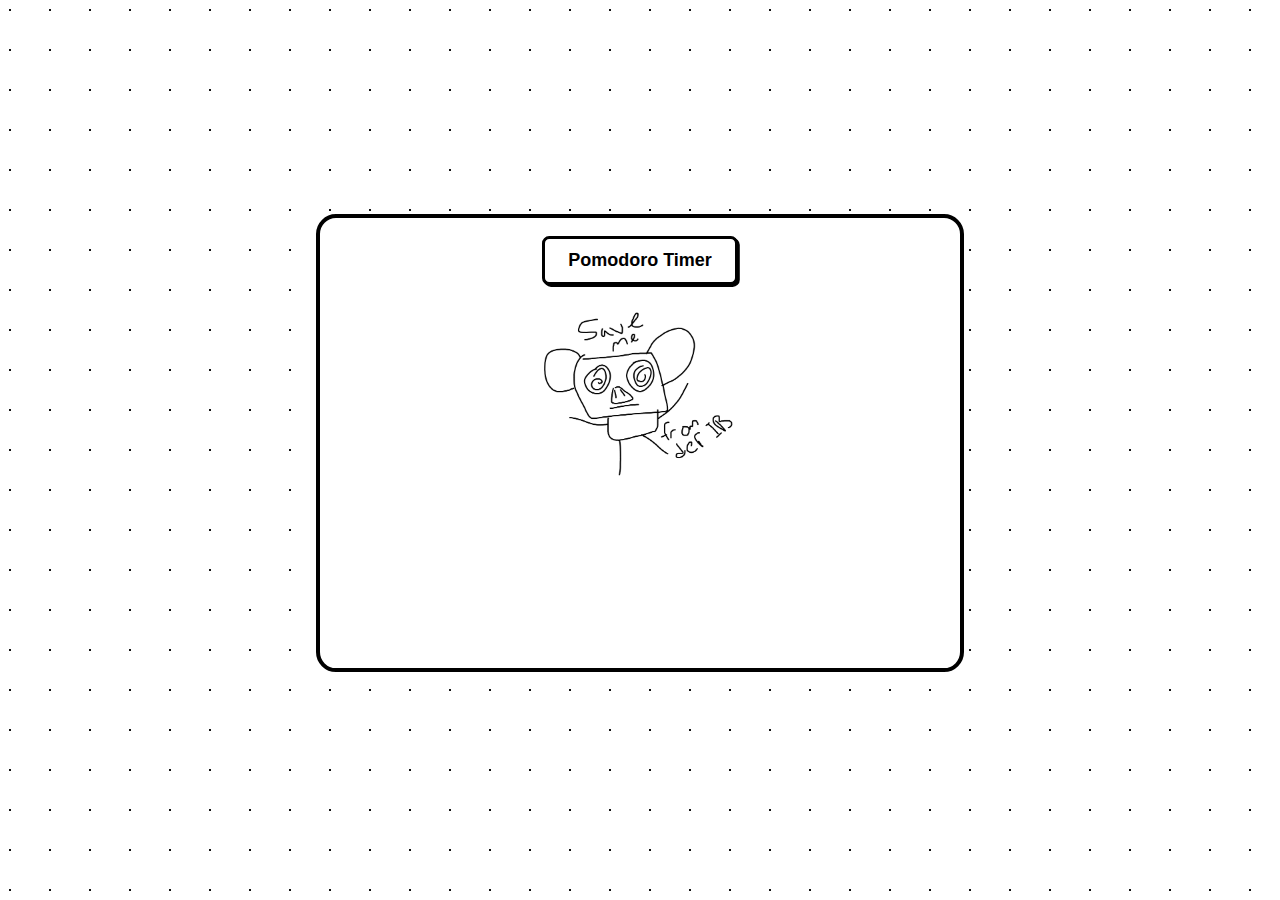
<file: index.html>
<!DOCTYPE html>
<html>
  <head>
    <meta charset="UTF-8" />
    <title>Home</title>
    <link rel="stylesheet" href="main.css" />
  </head>

  <body>
    <div class="MainBody">
      <br />
      <button onclick="location.href='pomodoro'" class="tool_button">
        Pomodoro Timer
      </button>
      <br><br />
      <img class="logo_img" src="resources/logo_hd2.png" />
    </div>
  </body>
</html>
</file>
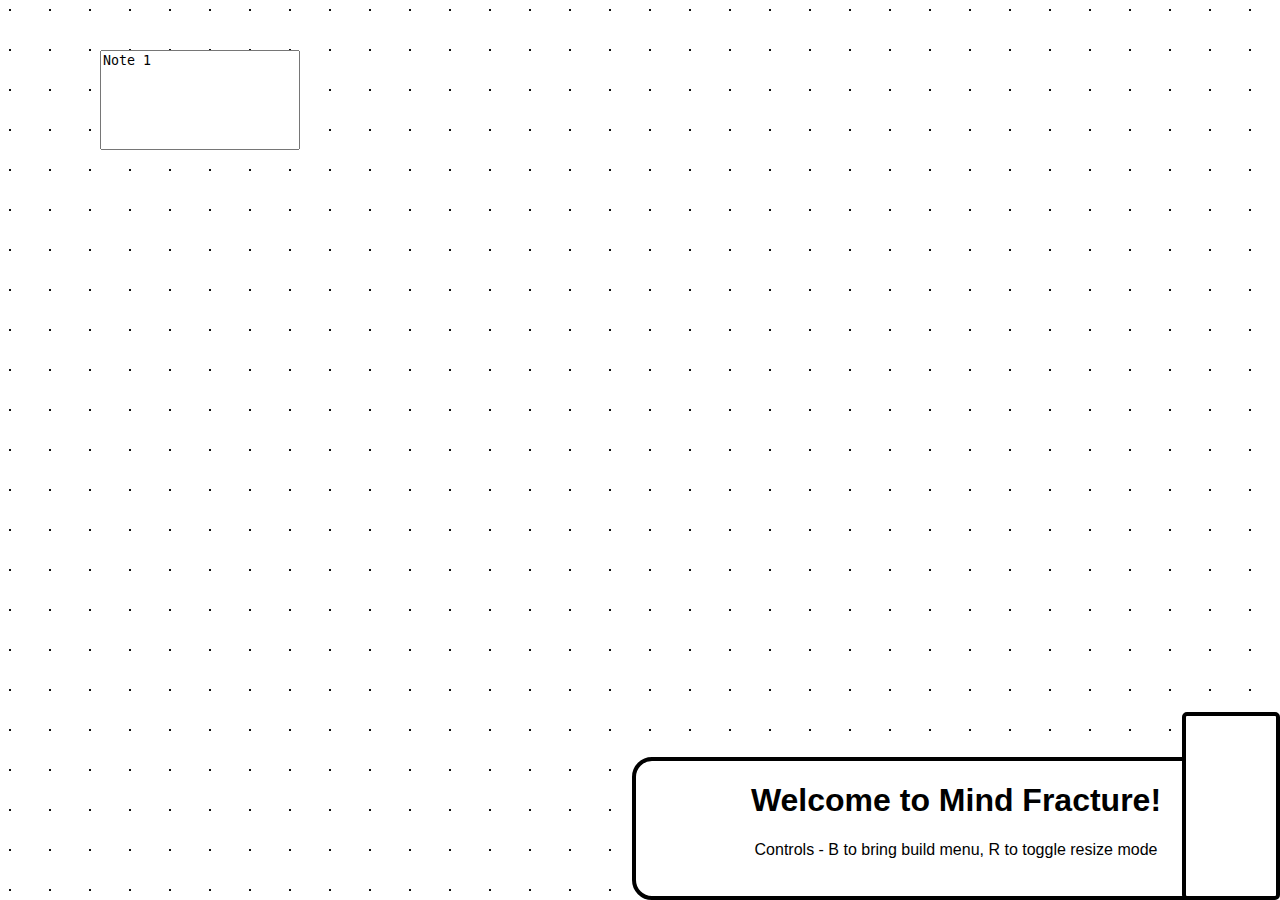
<file: mind_fracture/index.html>
<!DOCTYPE html>
<html>
  <head>
    <meta charset="UTF-8" />
    <title>Mind Fracture</title>
    <link rel="stylesheet" href="/global.css" />
    <link rel="stylesheet" href="style.css" />
    <script src="mouse.js" defer></script>
  </head>

  <body>
    <div class="notif-box">
      <h1>Welcome to Mind Fracture!</h1>
      <p>
        Controls - B to bring build menu, R to toggle resize mode
      </p>
    </div>

    <div class="container" id="note_container">
      <textarea class="note" style="top: 50px; left: 100px">Note 1</textarea>
    </div>
    <div id="mouse-menu" class="mouse-menu" draggable="true"></div>
  </body>
</html>
</file>
<file: main.css>
body {
  font-family: "Momo Trust Display", sans-serif;
  font-weight: 400;
  font-style: normal;
  color: rgb(0, 0, 0);
  background-image: radial-gradient(
      circle at 10px 10px,
      #111 1px,
      transparent 0
    ),
    radial-gradient(circle at 30px 30px, #111 1px, transparent 0);
  background-size: 40px 40px;
  background-position: 0 0, 20px 20px;
  overflow: hidden;
}
.MainBody {
  display: block;
  align-self: center;
  background-color: rgb(255, 255, 255);
  height: 50vh;
  width: 50vw;
  margin: 0 auto;
  border-radius: 20px;
  text-align: center;
  border: solid 0.3em;
  position: relative;
  transform: translateY(45%);
  border-color: rgb(0, 0, 0);
  transition: all 0.8s ease;
}

button {
  background: #ffffff;
  font-family: inherit;
  padding: 0.6em 1.3em;
  font-weight: 900;
  font-size: 18px;
  border: 3px solid black;
  border-radius: 0.4em;
  box-shadow: 0.1em 0.1em;
  cursor: pointer;
}

button:hover {
  transform: translate(-0.05em, -0.05em);
  box-shadow: 0.15em 0.15em;
}

button:active {
  transform: translate(0.05em, 0.05em);
  box-shadow: 0.05em 0.05em;
}

.logo_img {
  width: 15vw;
  height: auto;
  transition: transform 0.8s ease;
}
</file>
<file: global.css>
body {
  font-family: "Momo Trust Display", sans-serif;
  font-weight: 400;
  font-style: normal;
  color: rgb(0, 0, 0);
  background-image: radial-gradient(
      circle at 10px 10px,
      #111 1px,
      transparent 0
    ),
    radial-gradient(circle at 30px 30px, #111 1px, transparent 0);
  background-size: 40px 40px;
  background-position: 0 0, 20px 20px;
  overflow: hidden;
}

button {
  background: #ffffff;
  font-family: inherit;
  padding: 0.6em 1.3em;
  font-weight: 900;
  font-size: 18px;
  border: 3px solid black;
  border-radius: 0.4em;
  box-shadow: 0.1em 0.1em;
  cursor: pointer;
}

button:hover {
  transform: translate(-0.05em, -0.05em);
  box-shadow: 0.15em 0.15em;
}

button:active {
  transform: translate(0.05em, 0.05em);
  box-shadow: 0.05em 0.05em;
}
</file>
<file: mind_fracture/style.css>
body {
}
.notif-box {
  display: block;
  align-self: center;
  background-color: rgb(255, 255, 255);
  height: 15vh;
  width: 50vw;
  border-radius: 20px;
  text-align: center;
  border: solid 0.3em;
  border-color: rgb(0, 0, 0);
  transition: all 0.8s ease;
  position: absolute;
  bottom: 0;
  right: 0;
}

.mouse-menu {
  display: block;
  align-self: center;
  background-color: rgb(255, 255, 255);
  height: 20vh;
  width: 7vw;
  border-radius: 5px;
  text-align: center;
  border: solid 0.3em;
  border-color: rgb(0, 0, 0);
  transition: all 0.8s ease;
  position: absolute;
  bottom: 0;
  right: 0;
}

.mouse-menu.inactive {
  display: none;
}
.note {
  position: absolute;
  resize: none;
  overflow: auto;
  cursor: move;
  width: 200px;
  height: 100px;
  user-select: none;
  box-sizing: border-box;
}

.note.frozen {
  position: absolute;
  resize: none;
  overflow: auto;
  cursor: move;
  width: 200px;
  height: 100px;
  user-select: none;
  box-sizing: border-box;
}
</file>
